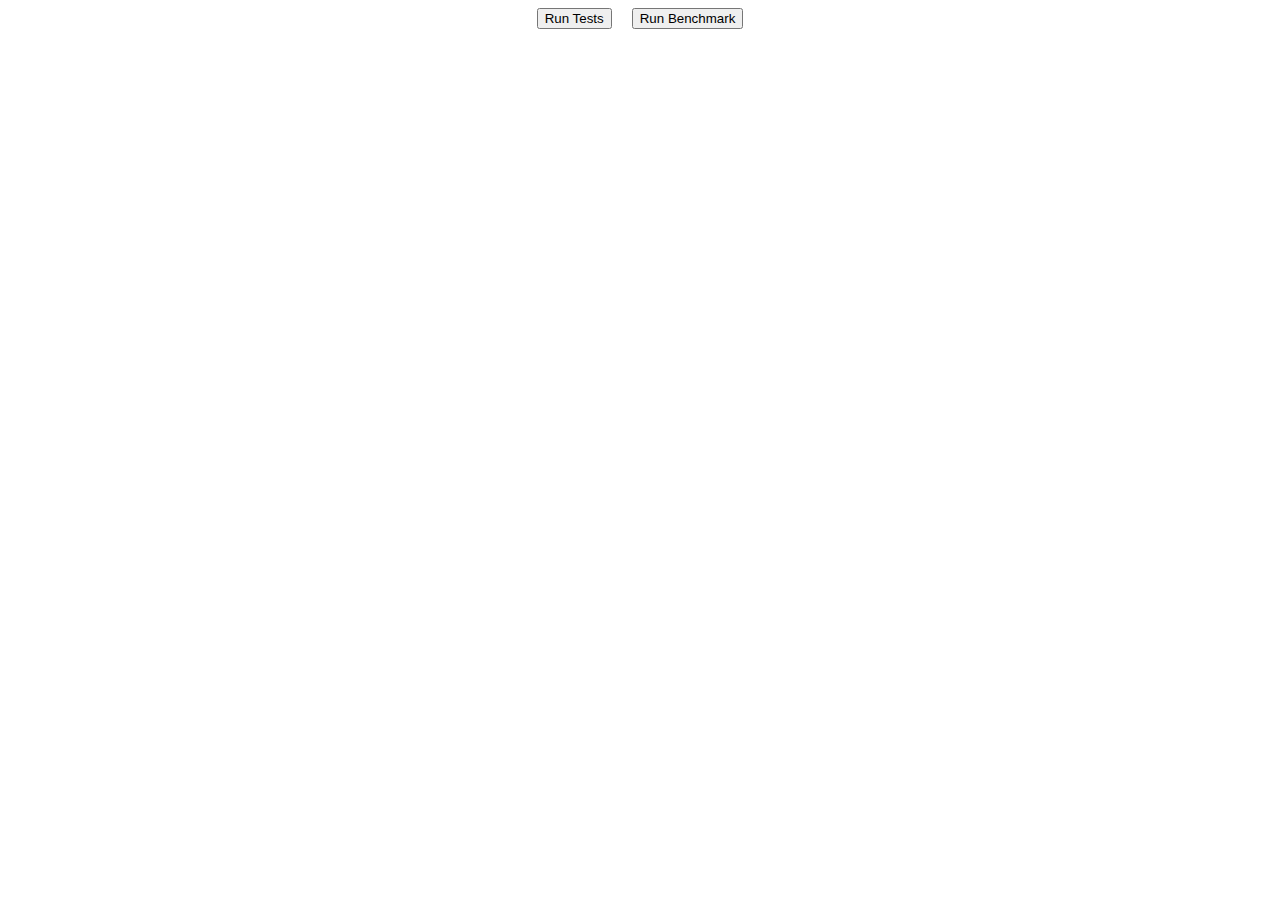
<file: Algorithm Assessment/index.html>
<!DOCTYPE html>
<html lang="en">
<head>
    <meta charset="UTF-8">
    <meta http-equiv="X-UA-Compatible" content="IE=edge">
    <meta name="viewport" content="width=device-width, initial-scale=1.0">
    <title>Corvee Algorithm Assessment</title>
</head>
<body>
    <div align="center">
        <button onclick="runTests();">Run Tests</button>
        &nbsp;&nbsp;&nbsp;
        <button onclick="runBenchmark();">Run Benchmark</button>
      </div>
</body>
<script src="./index.js"></script>
</html>
</file>
